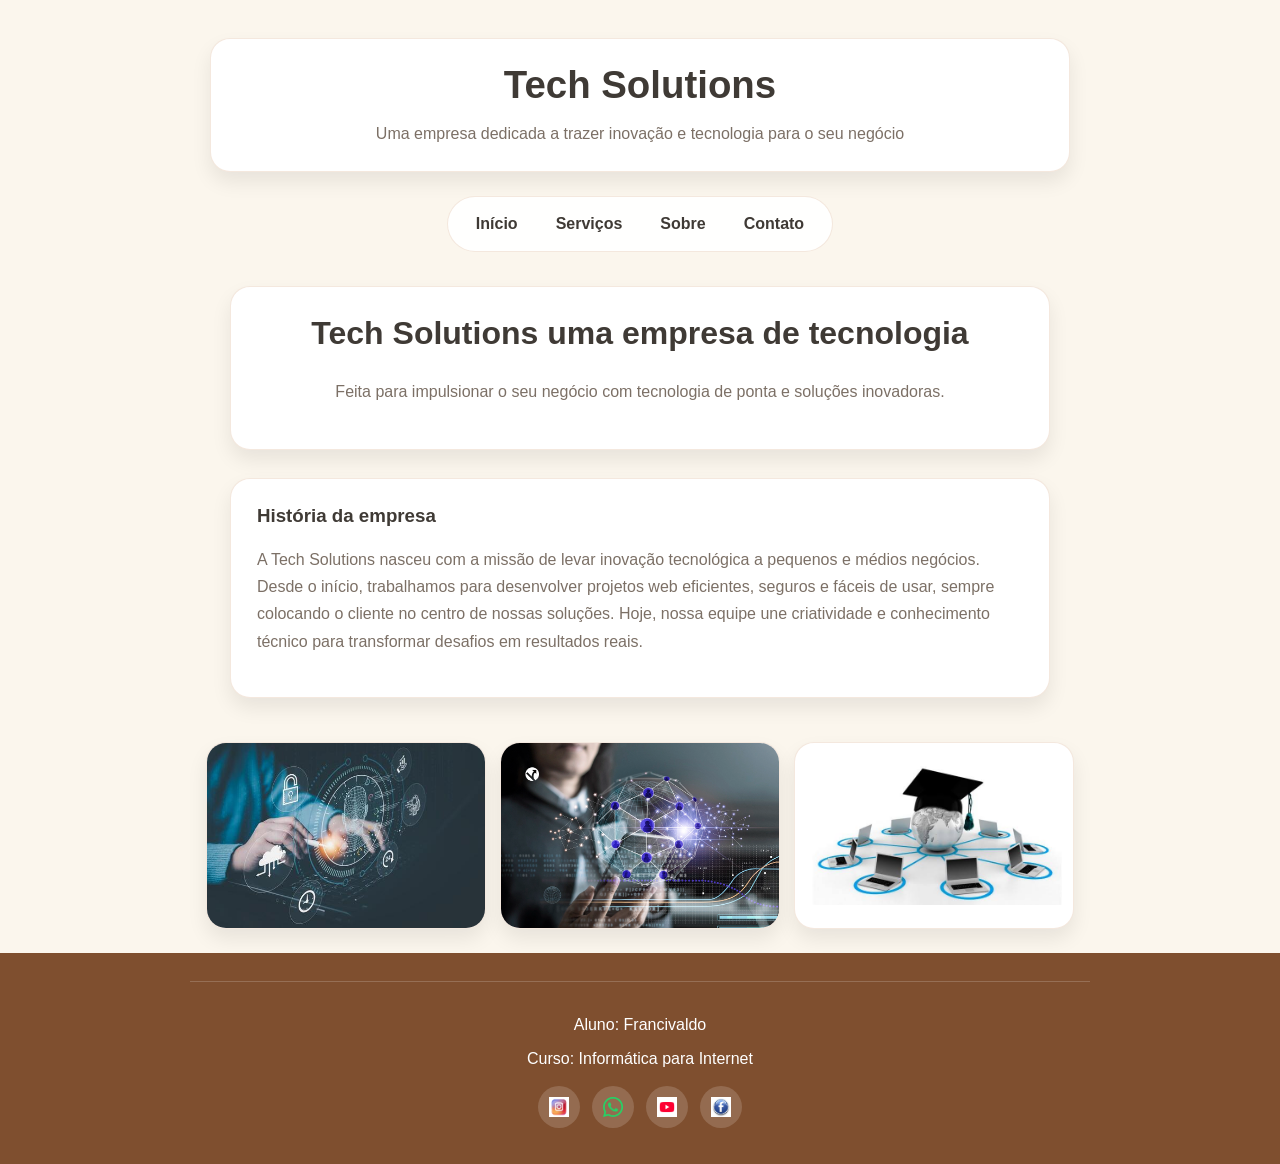
<file: index.html>
<!DOCTYPE html>
<html lang="pt-BR">
<head>
    <meta charset="UTF-8">
    <meta name="viewport" content="width=device-width, initial-scale=1.0">
    <title>Tech Solutions</title>
    <link rel="stylesheet" href="style.css">
</head>
<body>
    <!-- Área do cabeçalho com nome e slogan -->
    <div class="header">
        <div class="header-content">
            <h1>Tech Solutions</h1>
            <p>Uma empresa dedicada a trazer inovação e tecnologia para o seu negócio</p>
        </div>
    </div>

    <!-- Menu de navegação centralizado -->
    <div class="navigation">
        <div class="nav-links">
            <a href="index.html">Início</a>
            <a href="servico.html">Serviços</a>
            <a href="sobre.html">Sobre</a>
            <a href="contato.html">Contato</a>
        </div>
    </div>

    <!-- Banner principal com título e descrição -->
    <div class="banner">
        <div class="banner-box">
            <h2>Tech Solutions uma empresa de tecnologia</h2>
            <p>Feita para impulsionar o seu negócio com tecnologia de ponta e soluções inovadoras.</p>
        </div>
    </div>

    <!-- Conteúdo principal com a história da empresa em uma caixa larga -->
    <div class="main-content">
        <div class="info-box">
            <h3>História da empresa</h3>
            <p>A Tech Solutions nasceu com a missão de levar inovação tecnológica a pequenos e médios negócios. Desde o início, trabalhamos para desenvolver projetos web eficientes, seguros e fáceis de usar, sempre colocando o cliente no centro de nossas soluções.
            Hoje, nossa equipe une criatividade e conhecimento técnico para transformar desafios em resultados reais.</p>
        </div>
    </div>

    <!-- Galeria com três blocos de imagem simulados -->
    <div class="gallery">
        <div class="gallery-item"><img src="img/im3.jpg" alt="Imagem 1"></div>
        <div class="gallery-item"><img src="img/tecnologia-para-o-bem.webp" alt="Imagem 2"></div>
        <div class="gallery-item"><img src="img/images.jpg" alt="Imagem 3"></div>
    </div>

    <!-- Rodapé com nome do aluno e curso -->
    <div class="footer" id="contato">
        <div class="footer-content">
            <p>Aluno: Francivaldo</p>
            <p>Curso: Informática para Internet</p>
            <div class="social-links">
                <a href="https://www.instagram.com/" target="_blank" rel="noreferrer">
                    <img src="img/instagram.avif" alt="Instagram">
                </a>
                <a href="https://whatsappbusiness.com/pt-br/" target="_blank" rel="noreferrer">
                    <img src="img/WhatsApp.webp" alt="WhatsApp">
                </a>
                <a href="https://www.youtube.com/" target="_blank" rel="noreferrer">
                    <img src="img/youtube.jpg" alt="YouTube">
                </a>
                <a href="https://www.facebook.com/?locale=pt_BR" target="_blank" rel="noreferrer">
                    <img src="img/facebook3.avif" alt="Facebook">
                </a>
            </div>
        </div>
    </div>
</body>
</html>
</file>
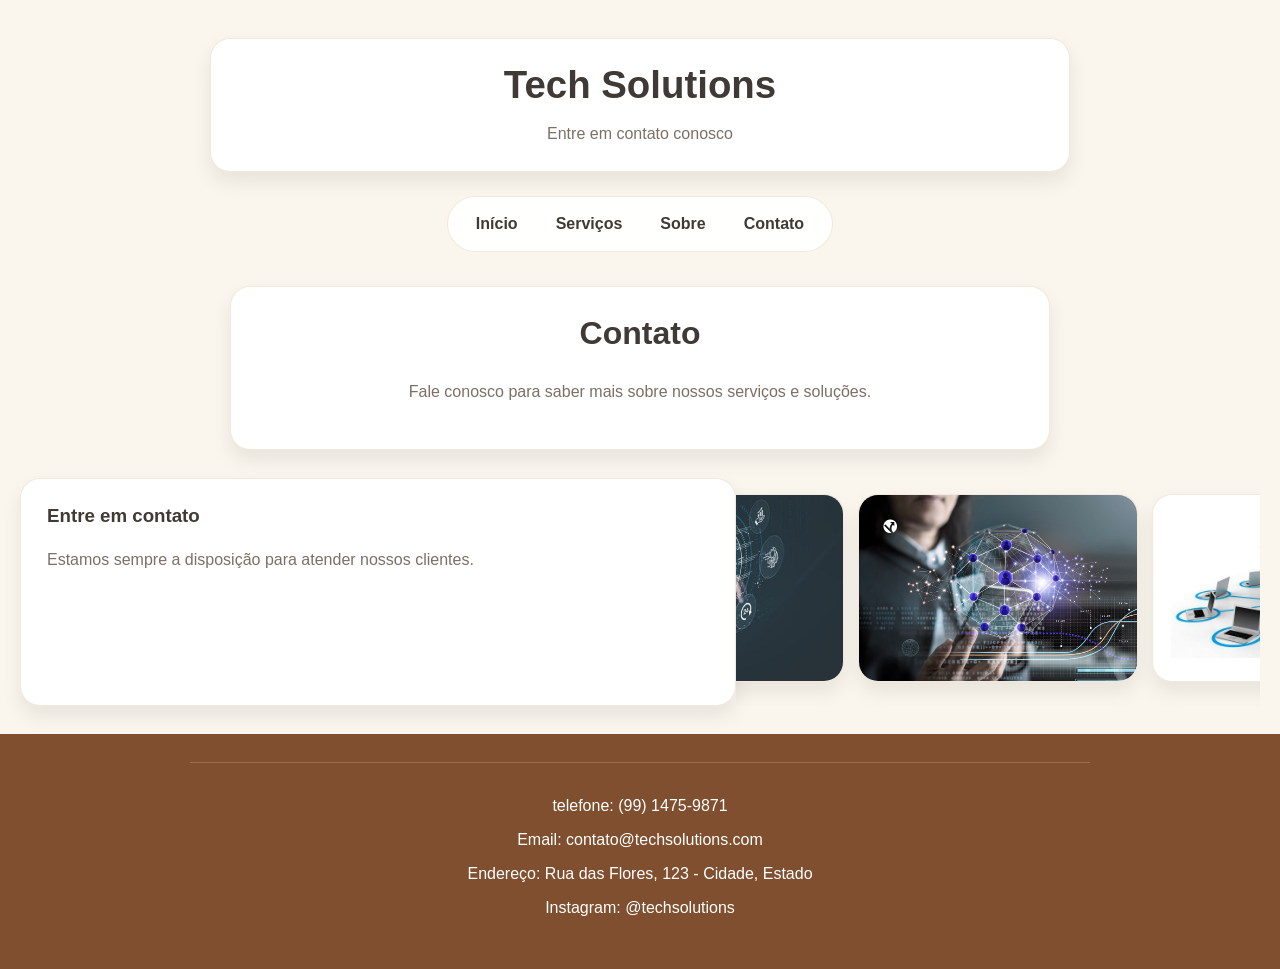
<file: contato.html>
<!DOCTYPE html>
<html lang="pt-BR">
<head>
    <meta charset="UTF-8">
    <meta name="viewport" content="width=device-width, initial-scale=1.0">
    <title>Contato - Tech Solutions</title>
    <link rel="stylesheet" href="style.css">
</head>
<body>
    <div class="header">
        <div class="header-content">
            <h1>Tech Solutions</h1>
            <p>Entre em contato conosco</p>
        </div>
    </div>

    <div class="navigation">
        <div class="nav-links">
            <a href="index.html">Início</a>
            <a href="servico.html">Serviços</a>
            <a href="sobre.html">Sobre</a>
            <a href="contato.html">Contato</a>
        </div>
    </div>

    <div class="banner">
        <div class="banner-box">
            <h2>Contato</h2>
            <p>Fale conosco para saber mais sobre nossos serviços e soluções.</p>
        </div>
    </div>

    <div class="main-content">
        <div class="info-box">
            <h3>Entre em contato</h3>
            <p>Estamos sempre a disposição para atender nossos clientes.</p>
        </div>

        <div class="gallery">
            <div class="gallery-item"><img src="img/im3.jpg" alt="Imagem 1"></div>
            <div class="gallery-item"><img src="img/tecnologia-para-o-bem.webp" alt="Imagem 2"></div>
            <div class="gallery-item"><img src="img/images.jpg" alt="Imagem 3"></div>
        </div>
    </div>

    <div class="footer">
        <div class="footer-content">
            <p>telefone: (99) 1475-9871</p>
            <p>Email: contato@techsolutions.com</p>
            <p>Endereço: Rua das Flores, 123 - Cidade, Estado</p>
            <p>Instagram: @techsolutions</p>
        </div>
    </div>
</body>
</html>
</file>
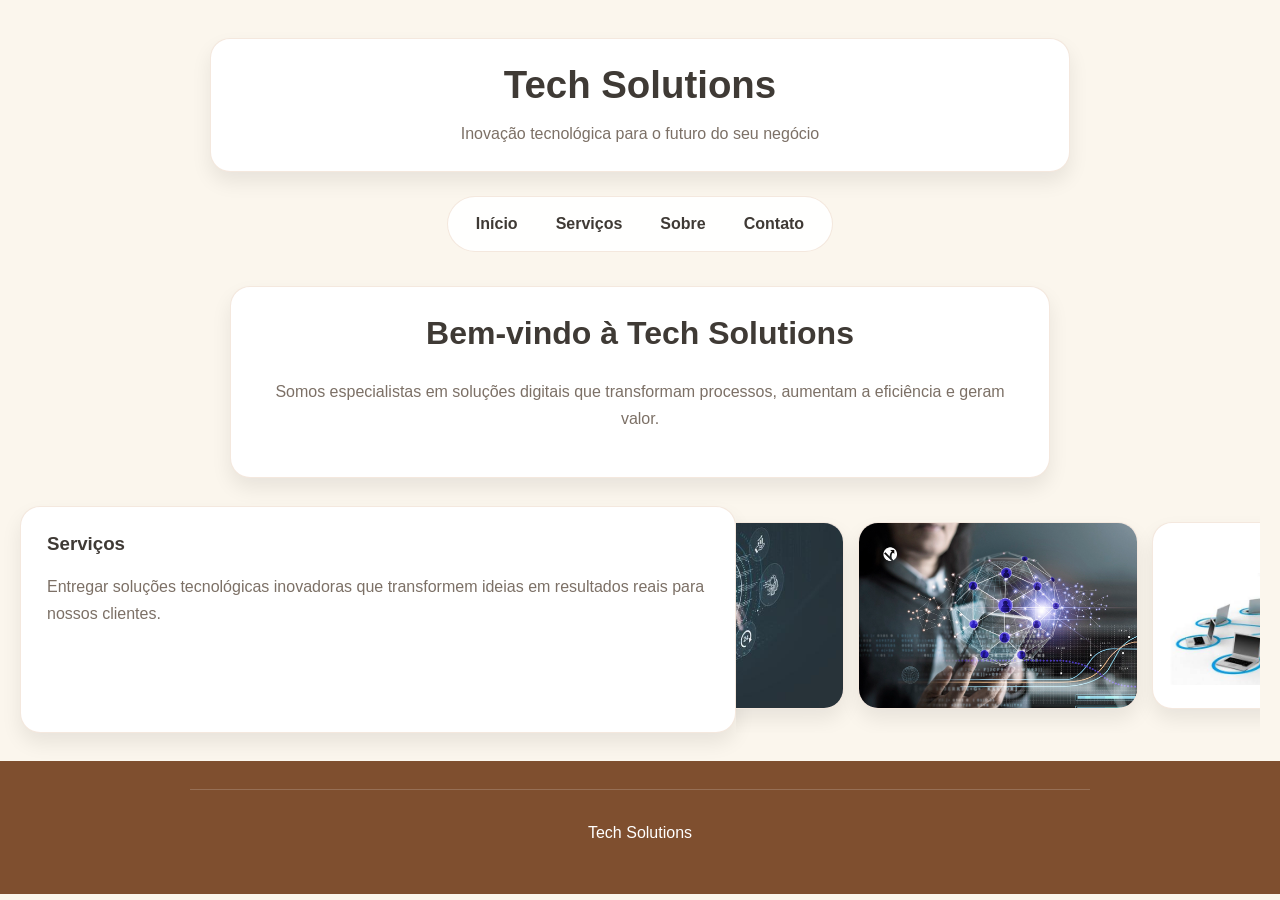
<file: servico.html>
<!DOCTYPE html>
<html lang="pt-BR">
<head>
    <meta charset="UTF-8">
    <meta name="viewport" content="width=device-width, initial-scale=1.0">
    <title>Tech Solutions</title>
    <link rel="stylesheet" href="style.css">
</head>
<body>
    
    <div class="header">
        <div class="header-content">
            <h1>Tech Solutions</h1>
            <p>Inovação tecnológica para o futuro do seu negócio</p>
        </div>
    </div>

    
    <div class="navigation">
        <div class="nav-links">
         
            <a href="index.html">Início</a>
            <a href="servico.html">Serviços</a>
            <a href="sobre.html">Sobre</a>
            <a href="contato.html">Contato</a>
        
        </div>
    </div>

    
    <div class="banner">
        <div class="banner-box">
            <h2>Bem-vindo à Tech Solutions</h2>
            <p>Somos especialistas em soluções digitais que transformam processos, aumentam a eficiência e geram valor.</p>
        </div>
    </div>

    
    <div class="main-content">
        <div class="info-box" id="servicos">
            <h3>Serviços</h3>
            <p>Entregar soluções tecnológicas inovadoras que transformem ideias em resultados reais para nossos clientes.</p>
        </div>

        <div class="gallery">
            <div class="gallery-item"><img src="img/im3.jpg" alt="Imagem 1"></div>
            <div class="gallery-item"><img src="img/tecnologia-para-o-bem.webp" alt="Imagem 2"></div>
            <div class="gallery-item"><img src="img/images.jpg" alt="Imagem 3"></div>
        </div>
    </div>

    <div class="footer">
        <div class="footer-content">
            <p>Tech Solutions</p>
        </div>
    </div>
</body>
</html>
</file>
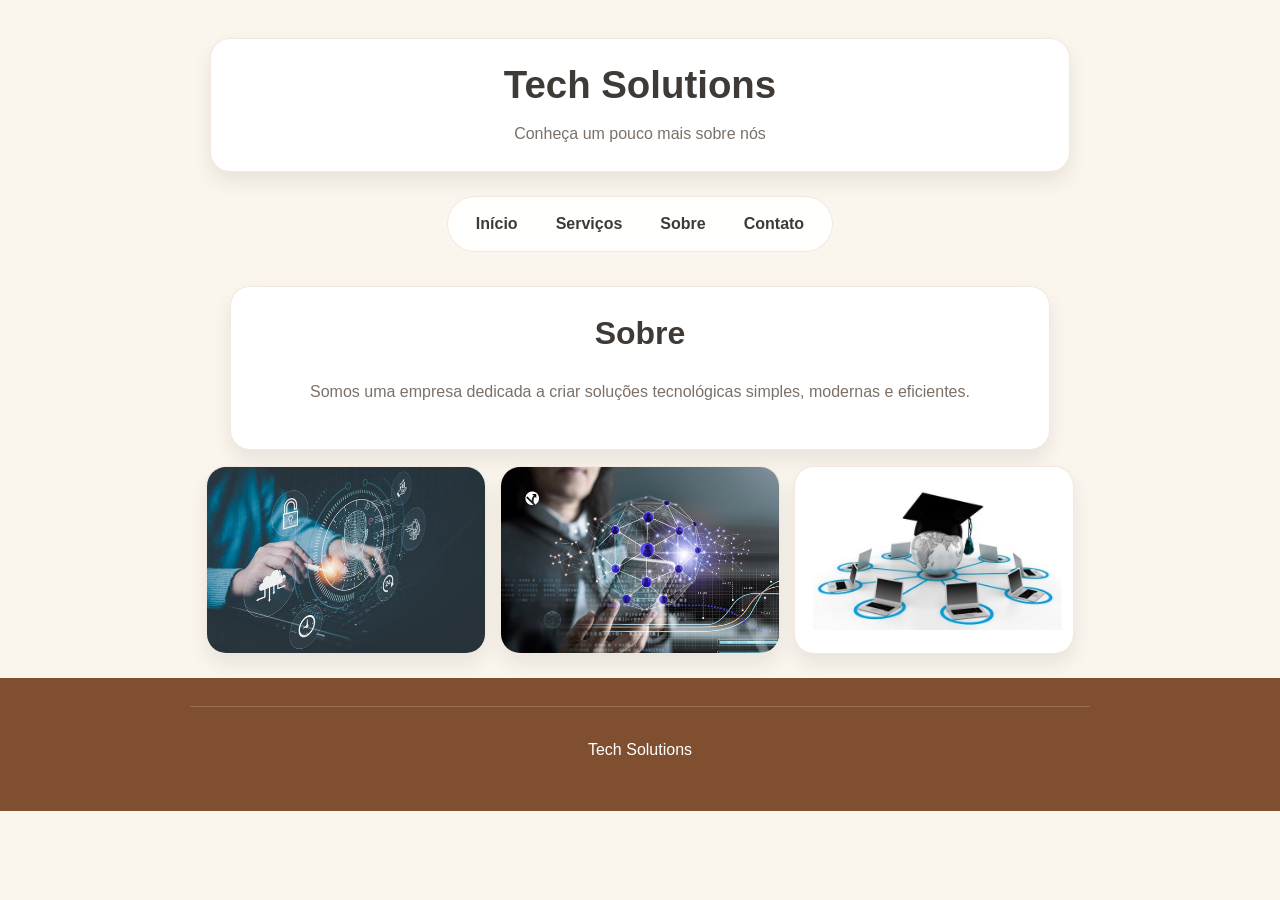
<file: sobre.html>
<!DOCTYPE html>
<html lang="pt-BR">
<head>
    <meta charset="UTF-8">
    <meta name="viewport" content="width=device-width, initial-scale=1.0">
    <title>Sobre - Tech Solutions</title>
    <link rel="stylesheet" href="style.css">
</head>
<body>
    <div class="header">
        <div class="header-content">
            <h1>Tech Solutions</h1>
            <p>Conheça um pouco mais sobre nós</p>
        </div>
    </div>

    <div class="navigation">
        <div class="nav-links">
          
            <a href="index.html">Início</a>
            <a href="servico.html">Serviços</a>
            <a href="sobre.html">Sobre</a>
            <a href="contato.html">Contato</a>
        </div>
    </div>

    <div class="banner">
        <div class="banner-box">
            <h2>Sobre</h2>
            <p>Somos uma empresa dedicada a criar soluções tecnológicas simples, modernas e eficientes.</p>
        </div>
    </div>

        <div class="gallery">
            <div class="gallery-item"><img src="img/im3.jpg" alt="Imagem 1"></div>
            <div class="gallery-item"><img src="img/tecnologia-para-o-bem.webp" alt="Imagem 2"></div>
            <div class="gallery-item"><img src="img/images.jpg" alt="Imagem 3"></div>
        </div>
    </div>

    <div class="footer">
        <div class="footer-content">
            <p>Tech Solutions</p>
        </div>
    </div>
</body>
</html>
</file>
<file: style.css>
:root {
    --background: #fbf6ed;
    --panel: #ffffff;
    --text: #3f3a35;
    --muted: #7c7066;
    --accent: #c78a5d;
    --border: rgba(199, 138, 93, 0.20);
    --shadow: 0 10px 20px rgba(0, 0, 0, 0.08);
}

* {
    box-sizing: border-box;
}

body {
    margin: 0;
    font-family: 'Segoe UI', Tahoma, Geneva, Verdana, sans-serif;
    background: var(--background);
    color: var(--text);
}

.header {
    padding: 38px 20px 10px;
    text-align: center;
}

.header-content {
    max-width: 860px;
    margin: 0 auto;
    padding: 24px 20px;
    background: var(--panel);
    border-radius: 20px;
    box-shadow: var(--shadow);
    border: 1px solid var(--border);
}

.header h1,
.header p {
    margin: 0;
}

.header h1 {
    font-size: clamp(2.4rem, 3vw, 3.6rem);
}

.header p {
    margin-top: 14px;
    color: var(--muted);
    line-height: 1.6;
}

.navigation {
    padding: 14px 20px;
    display: flex;
    justify-content: center;
}

.nav-links {
    display: flex;
    justify-content: center;
    gap: 10px;
    flex-wrap: wrap;
    background: rgba(255, 255, 255, 0.95);
    padding: 10px 14px;
    border-radius: 999px;
    border: 1px solid var(--border);
}

.nav-links a {
    color: var(--text);
    text-decoration: none;
    font-weight: 600;
    padding: 8px 14px;
    border-radius: 999px;
    transition: background 0.2s ease;
}

.nav-links a:hover {
    background: rgba(199, 138, 93, 0.18);
}

.banner {
    padding: 20px 20px 0;
    text-align: center;
}

.banner-box {
    max-width: 820px;
    margin: 0 auto;
    background: var(--panel);
    padding: 28px 24px;
    border-radius: 20px;
    box-shadow: var(--shadow);
    border: 1px solid var(--border);
}

.banner h2 {
    margin-top: 0;
    font-size: clamp(2rem, 2.5vw, 3rem);
}

.banner p {
    margin-top: 14px;
    color: var(--muted);
    line-height: 1.7;
}

.main-content {
    display: flex;
    justify-content: center;
    padding: 28px 20px;
}

.info-box {
    background: var(--panel);
    padding: 26px;
    border-radius: 20px;
    width: 100%;
    max-width: 820px;
    box-shadow: var(--shadow);
    border: 1px solid var(--border);
}

.info-box h3 {
    margin-top: 0;
}

.info-box p {
    color: var(--muted);
    line-height: 1.7;
}

.gallery {
    display: flex;
    justify-content: center;
    gap: 14px;
    padding: 16px 20px 24px;
    flex-wrap: nowrap;
    overflow-x: auto;
}

.gallery-item {
    background: var(--panel);
    min-width: 280px;
    width: 280px;
    min-height: 160px;
    display: flex;
    align-items: center;
    justify-content: center;
    border-radius: 20px;
    box-shadow: var(--shadow);
    overflow: hidden;
    border: 1px solid var(--border);
}

.gallery-item img {
    width: 100%;
    height: auto;
    display: block;
    object-fit: cover;
}

.footer {
    background: #7f4f2f;
    color: #ffffff;
    padding: 28px 20px 36px;
    text-align: center;
}

.footer-content {
    max-width: 900px;
    margin: 0 auto;
    border-top: 1px solid rgba(255, 255, 255, 0.18);
    padding-top: 18px;
}

.social-links {
    display: flex;
    justify-content: center;
    gap: 12px;
    flex-wrap: wrap;
    margin-top: 18px;
}

.social-links a {
    display: inline-flex;
    width: 42px;
    height: 42px;
    border-radius: 50%;
    background: rgba(255, 255, 255, 0.16);
    align-items: center;
    justify-content: center;
    transition: transform 0.2s ease, background 0.2s ease;
}

.social-links a:hover {
    transform: translateY(-2px);
    background: rgba(255, 255, 255, 0.26);
}

.social-links img {
    width: auto;
    height: 20px;
}

@media (max-width: 760px) {
    .nav-links {
        gap: 8px;
    }
    .gallery-item,
    .info-box {
        max-width: 100%;
        width: 100%;
    }
    .header-content,
    .banner-box {
        padding-left: 18px;
        padding-right: 18px;
    }
}
</file>
